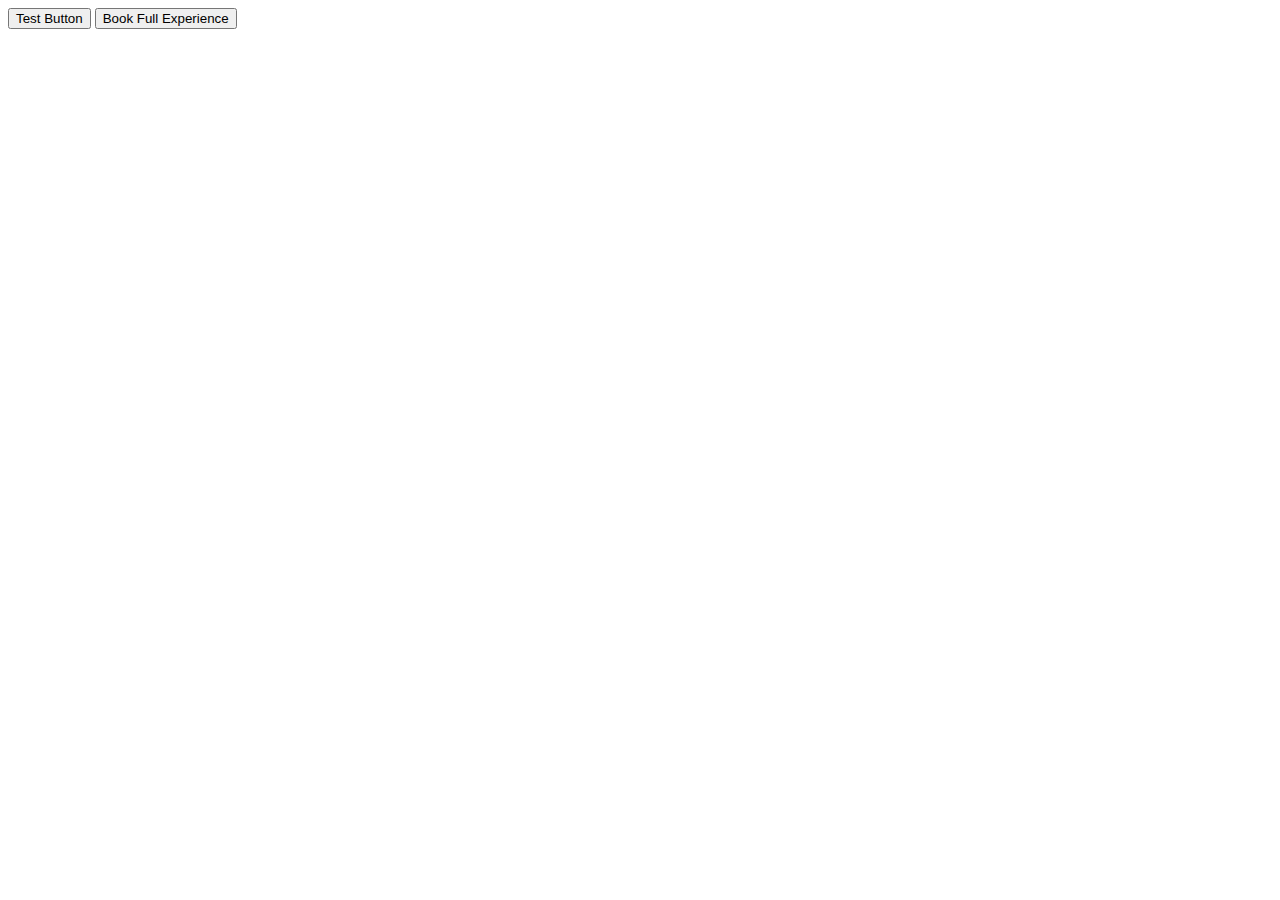
<file: test.html>
<!DOCTYPE html>
<html>
<head>
    <title>Test Booking Modal</title>
</head>
<body>
    <button onclick="testFunction()">Test Button</button>
    <button onclick="openBookingModal('full-session')">Book Full Experience</button>
    
    <!-- Minimal modal structure -->
    <div id="booking-modal" style="display: none; position: fixed; top: 0; left: 0; width: 100%; height: 100%; background: rgba(0,0,0,0.5); z-index: 1000; justify-content: center; align-items: center;">
        <div style="background: white; padding: 20px; border-radius: 8px; max-width: 500px; width: 90%;">
            <span onclick="closeBookingModal()" style="float: right; cursor: pointer; font-size: 20px;">&times;</span>
            <h2 id="booking-title">Book Your Session</h2>
            <div id="booking-form-content">
                <!-- Form content will be dynamically generated -->
            </div>
        </div>
    </div>

    <script>
        function testFunction() {
            alert('Button click works!');
        }
        
        function openBookingModal(serviceType) {
            alert('openBookingModal called with: ' + serviceType);
            console.log('openBookingModal called with serviceType:', serviceType);
            
            const modal = document.getElementById('booking-modal');
            const title = document.getElementById('booking-title');
            const formContent = document.getElementById('booking-form-content');
            
            console.log('Modal elements:', {modal: !!modal, title: !!title, formContent: !!formContent});
            
            if (!modal || !title || !formContent) {
                alert('Modal elements not found!');
                return;
            }
            
            title.textContent = 'Book ' + serviceType;
            formContent.innerHTML = '<p>Test form content for ' + serviceType + '</p>';
            modal.style.display = 'flex';
        }
        
        function closeBookingModal() {
            const modal = document.getElementById('booking-modal');
            if (modal) {
                modal.style.display = 'none';
            }
        }
    </script>
</body>
</html>
</file>
